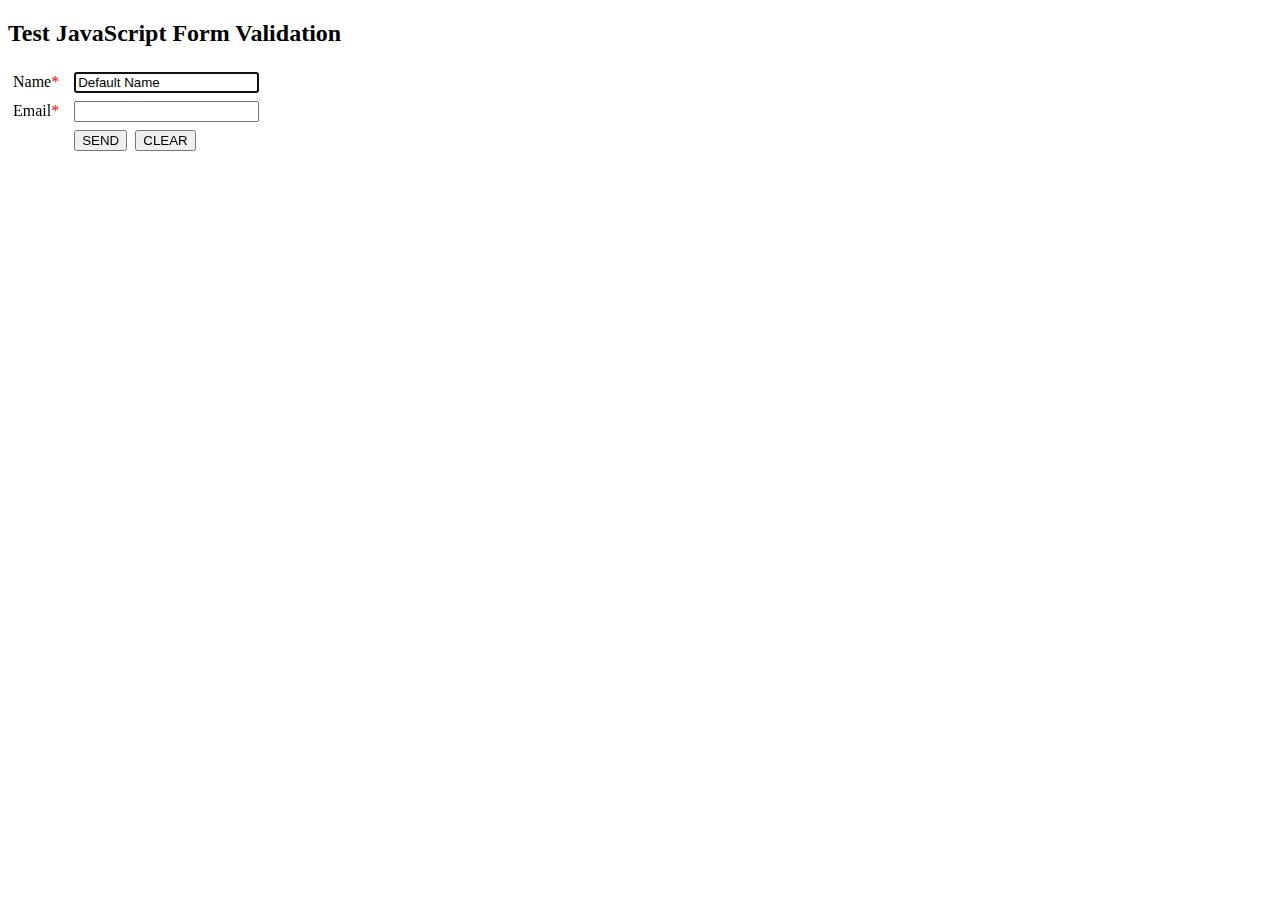
<file: bySir/index.html>
<!-- HTML (index.html) -->
<!DOCTYPE html>
<html lang="en">
<head>
    <meta charset="UTF-8">
    <meta name="viewport" content="width=device-width, initial-scale=1.0">
    <title>Test JavaScript Form Validation</title>
    <link rel="stylesheet" href="validatcss.css">
    <script type="text/javascript" src="validatefrm.js"></script>
</head>
<body>
    <h2>Test JavaScript Form Validation</h2>
    <form method="post" action="validation.php" name="empfrm" id="eform" onsubmit="return validateForm(this)">
        <table>
            <tr>
                <td>Name<span class="red">*</span></td>
                <td>
                    <input type="text" id="name" name="name" tabindex="1" placeholder="Enter" value="Default Name" />
                    <span id="nameError" class="red"></span>
                </td>
            </tr>
            <tr>
                <td>Email<span class="red">*</span></td>
                <td>
                    <input type="text" id="email" name="email" />
                    <span id="emailError" class="red"></span>
                </td>
            </tr>
            <tr>
                <td>&nbsp;</td>
                <td>
                    <input type="submit" value="SEND" id="submit" />&nbsp;
                    <input type="reset" value="CLEAR" id="reset" onclick="clearDisplay()" />&nbsp;&nbsp;
                </td>
            </tr>
        </table>
    </form>
</body>
</html>
</file>
<file: bySir/validatcss.css>
/* CSS (validatcss.css) */
/* for error messages */
.red {
    color: red;
}

/* for the error input text fields */
input.error {
    border: 1px red inset;
    padding: 2px;
}

table {
    border: 0;
}

td {
    margin: 0;
    padding: 3px 10px 3px 3px;
}
</file>
